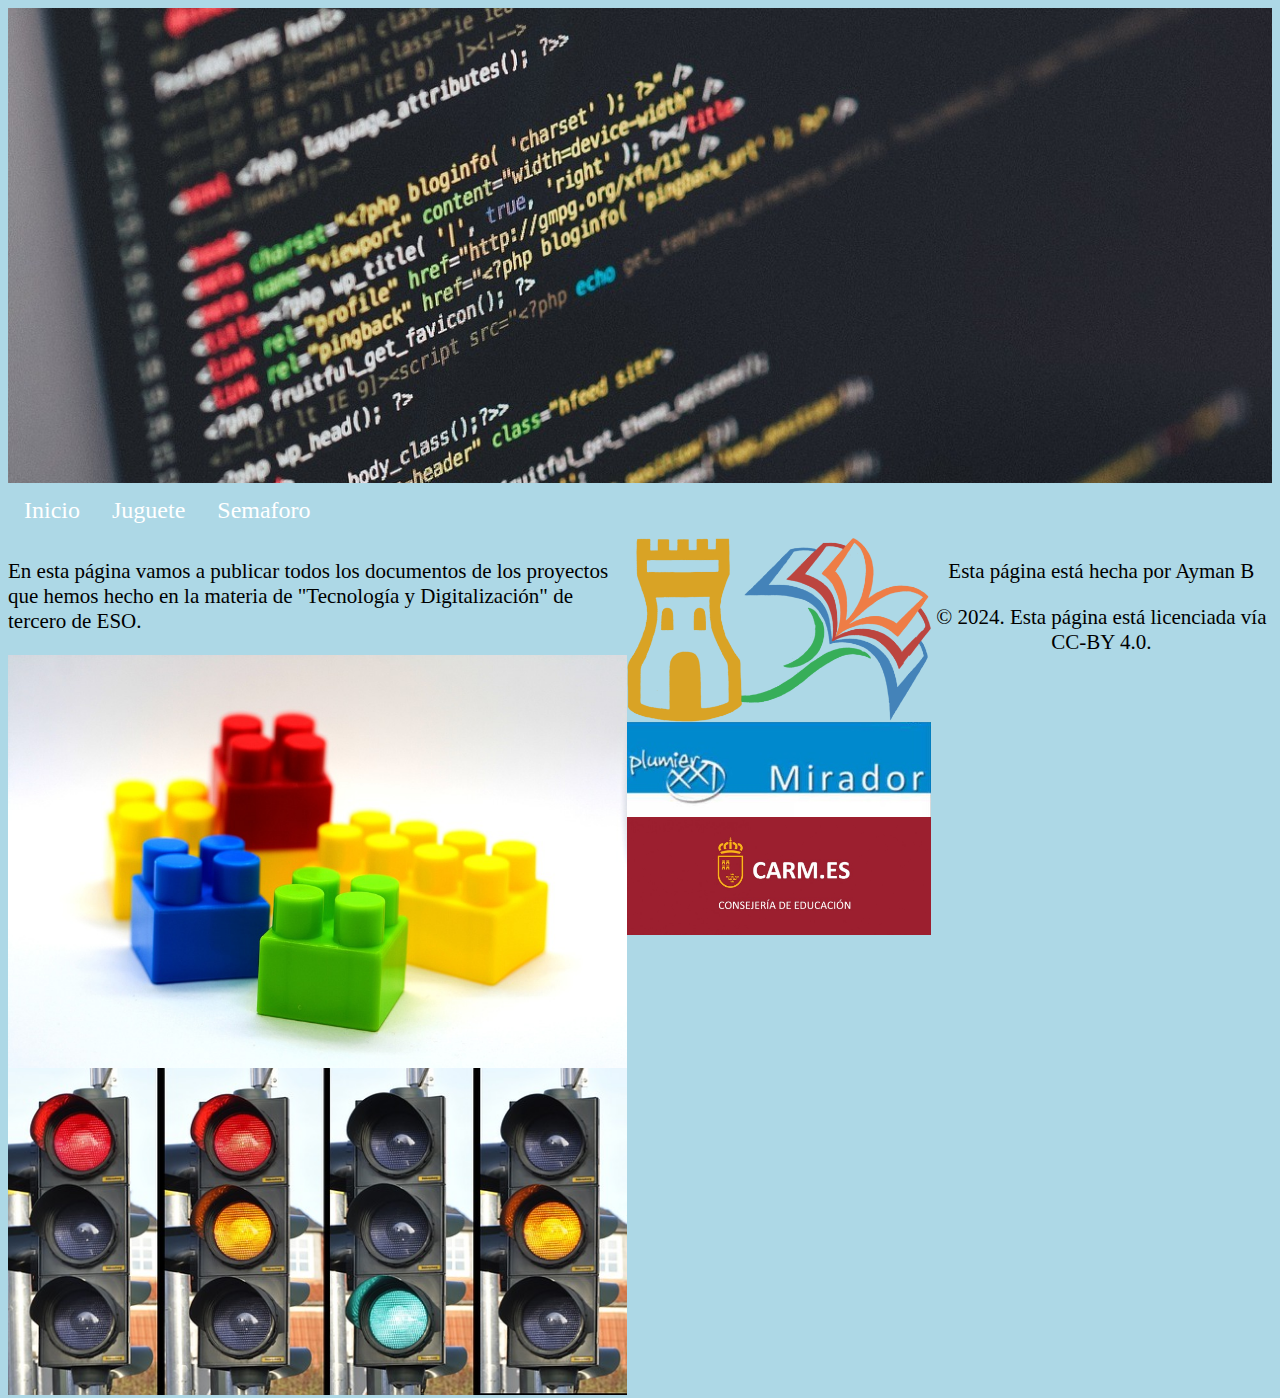
<file: index.html>
<htlm>
    <head>
         <meta charset="UTF-8">
         <link rel="stylesheet" href="estilos.css">
         <title> Pagina de Ayman B</title>
    </head>
   <body>
       <header>
             <img src="imagenes/cabecera.jpg" alt="Cabecera de la página">

       </header>
       <nav>
        <ul>
            <li><a href="index.html">Inicio</a></li>
            <li><a href="juguete.html">Juguete</a></li>
            <li class="dropdown">
               <a href="semaforo.html" class="dropbtn">Semaforo</a>
             <div class="dropdown-content">
               <a href="semaforo_planteamiento.html">Planteamiento</a>
               <a href="semaforo_investigacion.html">Investigación</a>
               <a href="semaforo_ideacion.html">Ideación</a>
               <a href="semaforo_diseno.html">Diseño</a>          
               <a href="semaforo_planificacion.html">Planificación</a>
               <a href="semaforo_construccion.html">Construcción</a> 
             </div>
            </li>
        </ul>
           </nav>

       <article>
       
             <section>
                   <div>
                       <p>En esta página vamos a publicar todos los documentos de los proyectos que hemos hecho en la materia de "Tecnología y Digitalización" de tercero de ESO.
                       </p>
                       <a href="juguete.html"><img src="imagenes/juguete.jpg" alt="Proyecto juguete"></a>
                       <a href="semaforo.html"><img src="imagenes/semaforo.jpg" alt="Proyecto semáforo"></a>
		       
                   </div>            
             </section>

       </article>
       <aside>
		<div>
		      <a href="https://ieslaflorida.murciaeduca.es/"> <img src="imagenes/ieslaflorida.png" alt="IES La Florida"></a>
		      <a href="https://mirador.murciaeduca.es/mirador/"> <img src="imagenes/mirador.jpg" alt="Mirador"></a>
		      <a href="https://www.carm.es/web/pagina?IDCONTENIDO=2015&IDTIPO=100&RASTRO=c$m122,123,1987"> <img src="imagenes/educarm.jpg" 
                             alt="EDUCARM"></a>

		</div>
       </aside>
       <footer>
		<div>
		   <p>Esta página está hecha por Ayman B</p>
		   <p>© 2024. Esta página está licenciada vía CC-BY 4.0.</p>
		</div>

       </footer>

   </body>
</html>
</file>
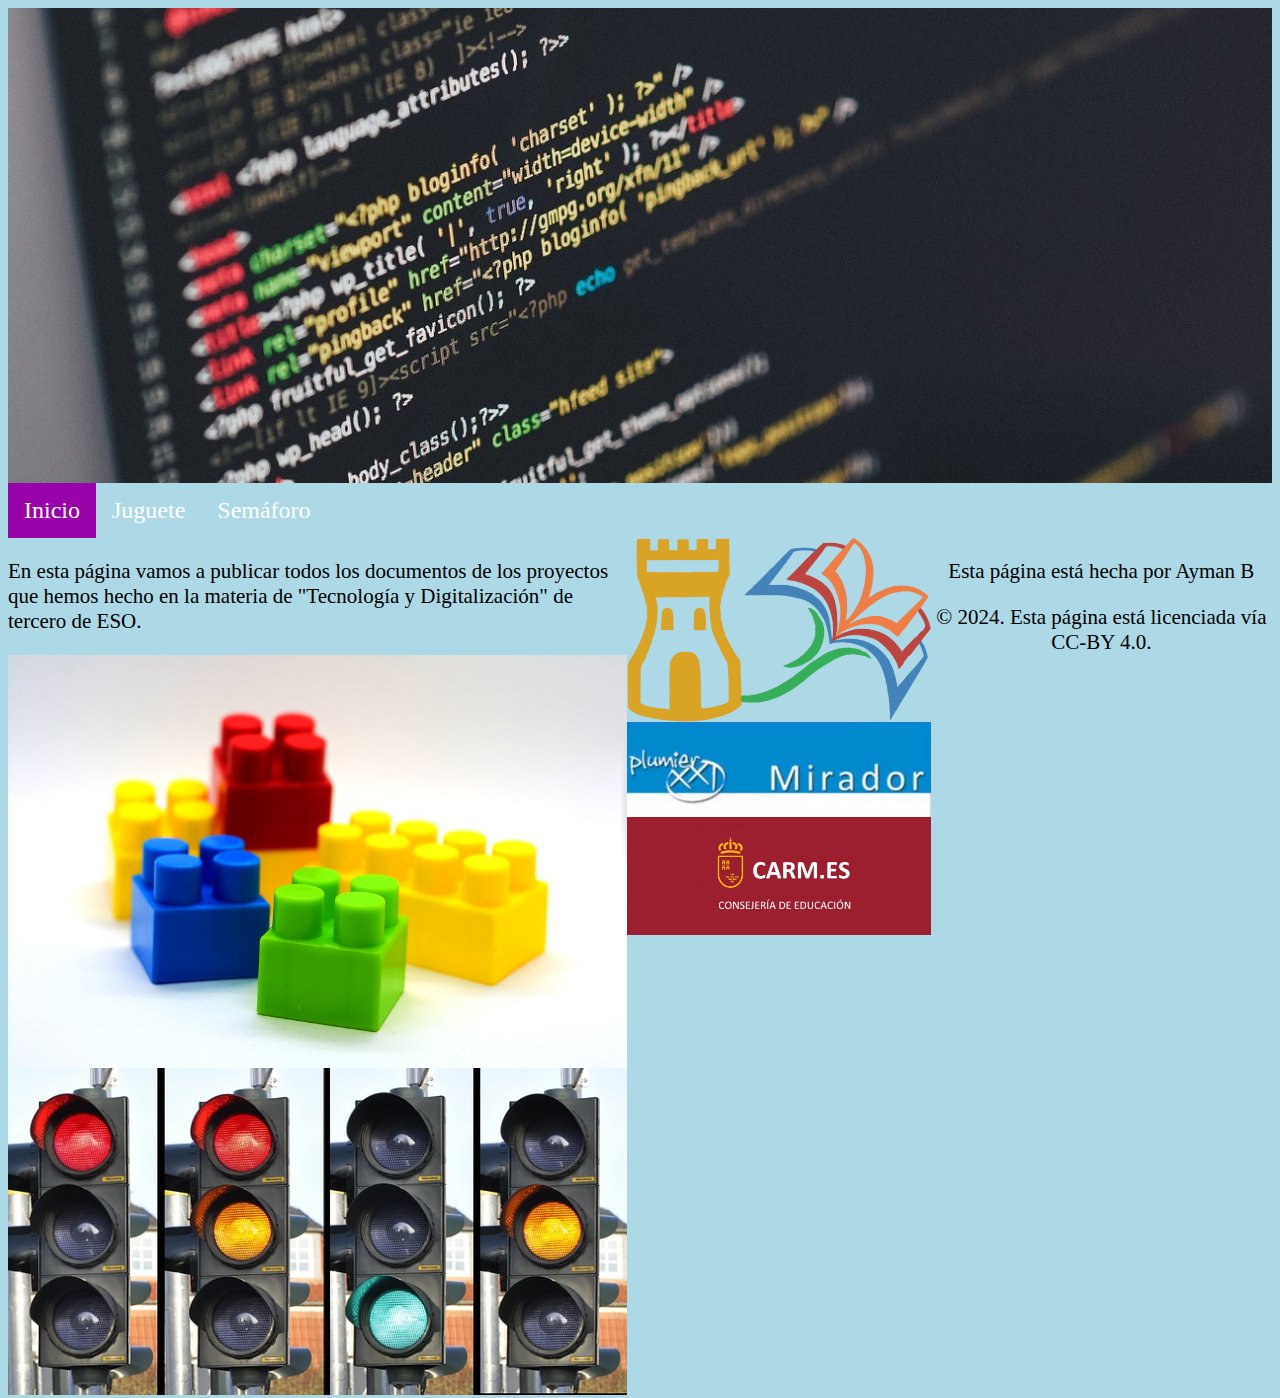
<file: juguete.html>
<htlm>
    <head>
         <meta charset="UTF-8">
         <link rel="stylesheet" href="estilos.css">
         <title> Pagina de Ayman B</title>
    </head>
   <body>
       <header>
             <img src="imagenes/cabecera.jpg" alt="Cabecera de la página">

       </header>
       <nav>
           <ul>
               <li><a class="active" href="index.html">Inicio</a></li>
               <li><a href="juguete.html">Juguete</a></li>
               <li><a href="semaforo.html">Semáforo</a></li>
          </ul>


       </nav>
       <article>
       
             <section>
                   <div>
                       <p>En esta página vamos a publicar todos los documentos de los proyectos que hemos hecho en la materia de "Tecnología y Digitalización" de tercero de ESO.
                       </p>
                       <a href="juguete.html"><img src="imagenes/juguete.jpg" alt="Proyecto juguete"></a>
                       <a href="semaforo.html"><img src="imagenes/semaforo.jpg" alt="Proyecto semáforo"></a>
		       
                   </div>            
             </section>

       </article>
       <aside>
		<div>
		      <a href="https://ieslaflorida.murciaeduca.es/"> <img src="imagenes/ieslaflorida.png" alt="IES La Florida"></a>
		      <a href="https://mirador.murciaeduca.es/mirador/"> <img src="imagenes/mirador.jpg" alt="Mirador"></a>
		      <a href="https://www.carm.es/web/pagina?IDCONTENIDO=2015&IDTIPO=100&RASTRO=c$m122,123,1987"> <img src="imagenes/educarm.jpg" 
                             alt="EDUCARM"></a>

		</div>
       </aside>
       <footer>
		<div>
		   <p>Esta página está hecha por Ayman B</p>
		   <p>© 2024. Esta página está licenciada vía CC-BY 4.0.</p>
		</div>

       </footer>

   </body>
</html>
</file>
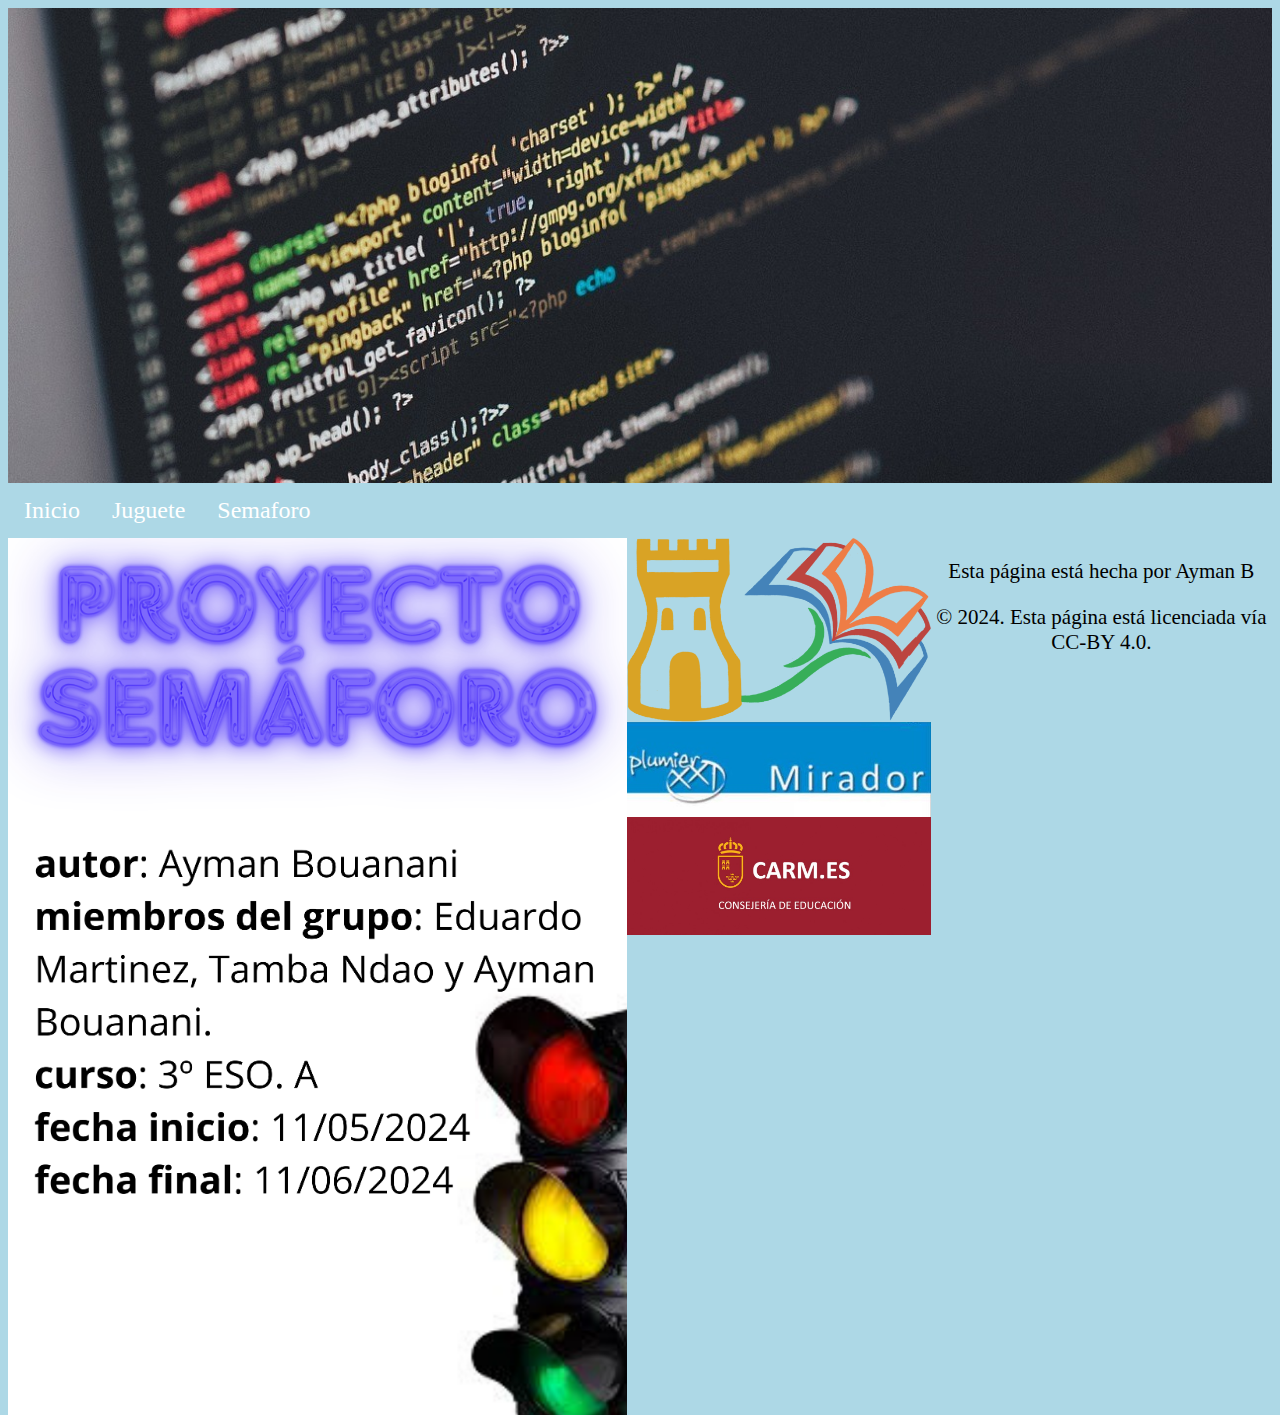
<file: semaforo.html>
<htlm>
    <head>
         <meta charset="UTF-8">
         <link rel="stylesheet" href="estilos.css">
         <title> Pagina de Ayman B</title>
    </head>
   <body>
       <header>
             <img src="imagenes/cabecera.jpg" alt="Cabecera de la página">

       </header>
      <nav>
        <ul>
            <li><a href="index.html">Inicio</a></li>
            <li><a href="juguete.html">Juguete</a></li>
            <li class="dropdown">
               <a href="semaforo.html" class="dropbtn">Semaforo</a>
             <div class="dropdown-content">
               <a href="semaforo_planteamiento.html">Planteamiento</a>
               <a href="semaforo_investigacion.html">Investigación</a>
               <a href="semaforo_ideacion.html">Ideación</a>
               <a href="semaforo_diseno.html">Diseño</a>          
               <a href="semaforo_planificacion.html">Planificación</a>
               <a href="semaforo_construccion.html">Construcción</a> 
             </div>
            </li>
        </ul>
           </nav>

       <article>
       
             <section>
                   <div>
                       <img src="imagenes/imagenportada.png" alt="portada"> 
		       
                   </div>            
             </section>

       </article>
       <aside>
		<div>
		      <a href="https://ieslaflorida.murciaeduca.es/"> <img src="imagenes/ieslaflorida.png" alt="IES La Florida"></a>
		      <a href="https://mirador.murciaeduca.es/mirador/"> <img src="imagenes/mirador.jpg" alt="Mirador"></a>
		      <a href="https://www.carm.es/web/pagina?IDCONTENIDO=2015&IDTIPO=100&RASTRO=c$m122,123,1987"> <img src="imagenes/educarm.jpg" 
                             alt="EDUCARM"></a>

		</div>
       </aside>
       <footer>
		<div>
		   <p>Esta página está hecha por Ayman B</p>
		   <p>© 2024. Esta página está licenciada vía CC-BY 4.0.</p>
		</div>

       </footer>

   </body>
</html>
</file>
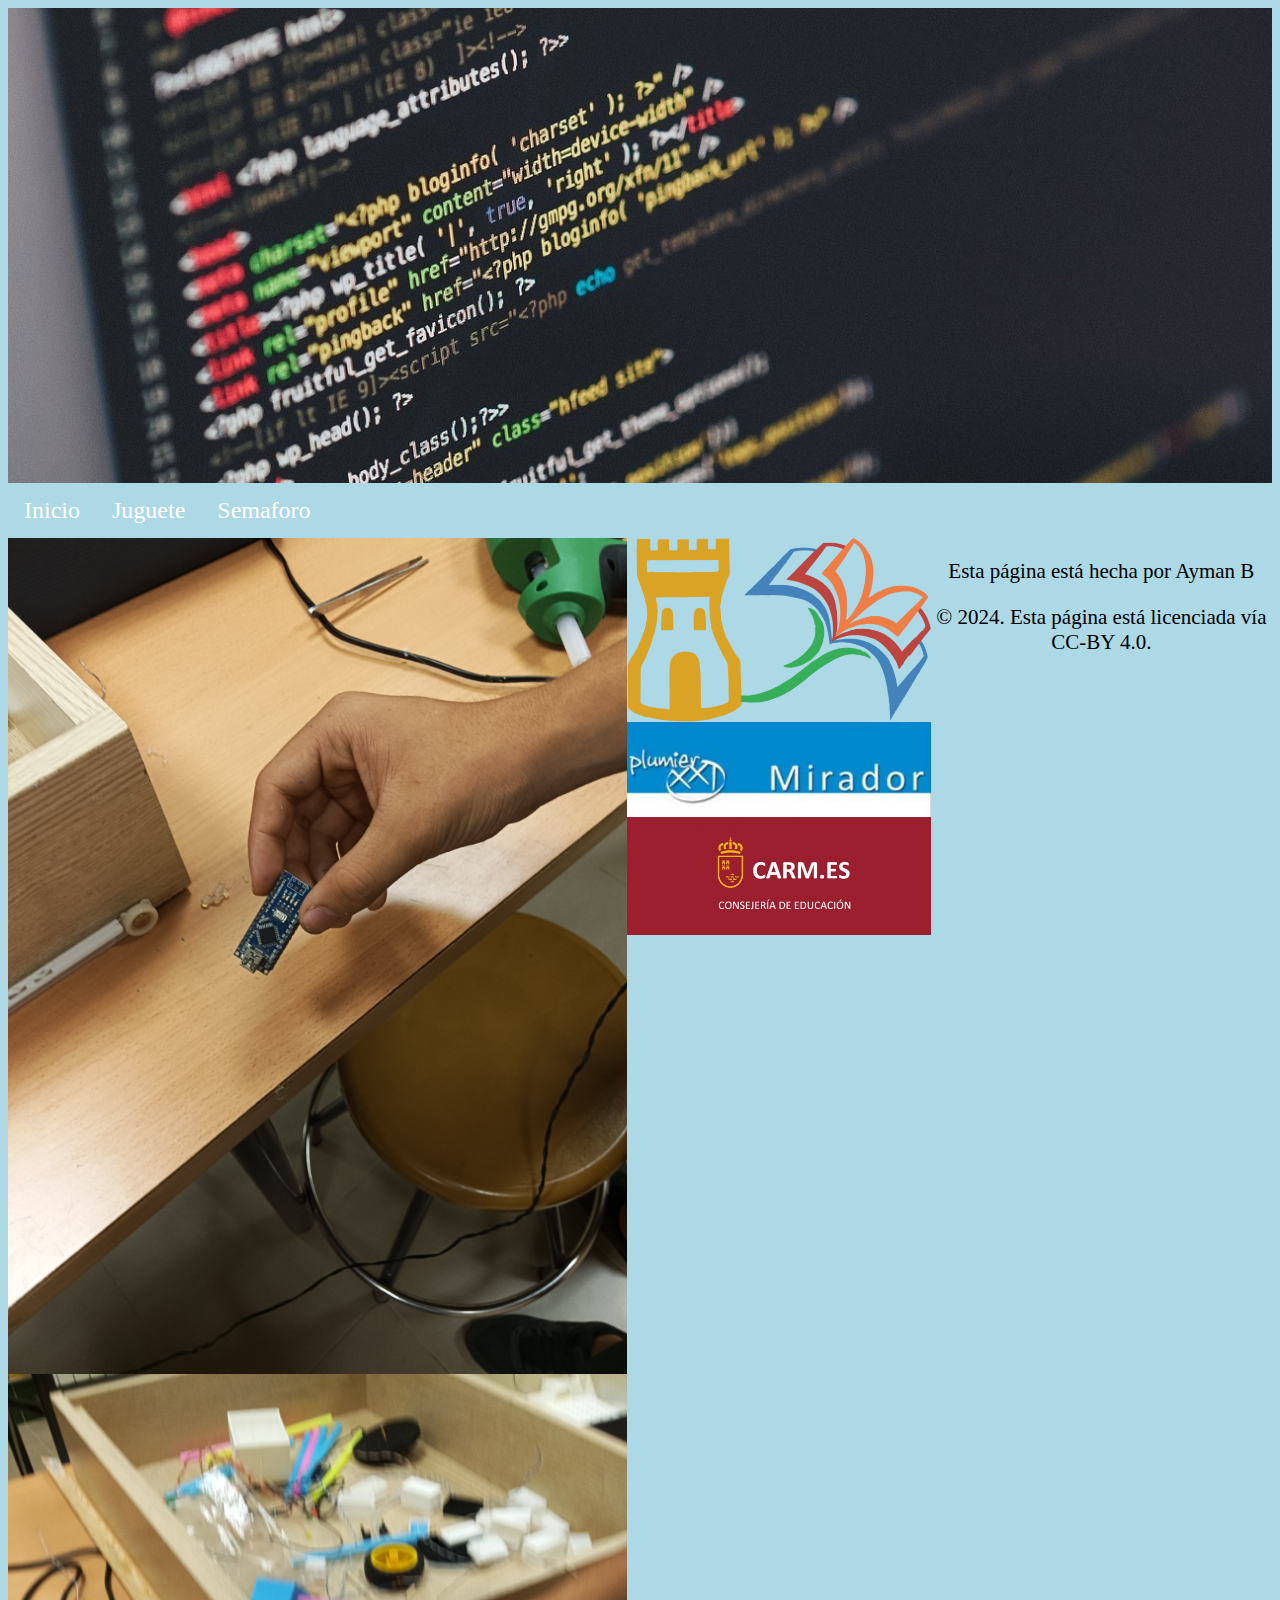
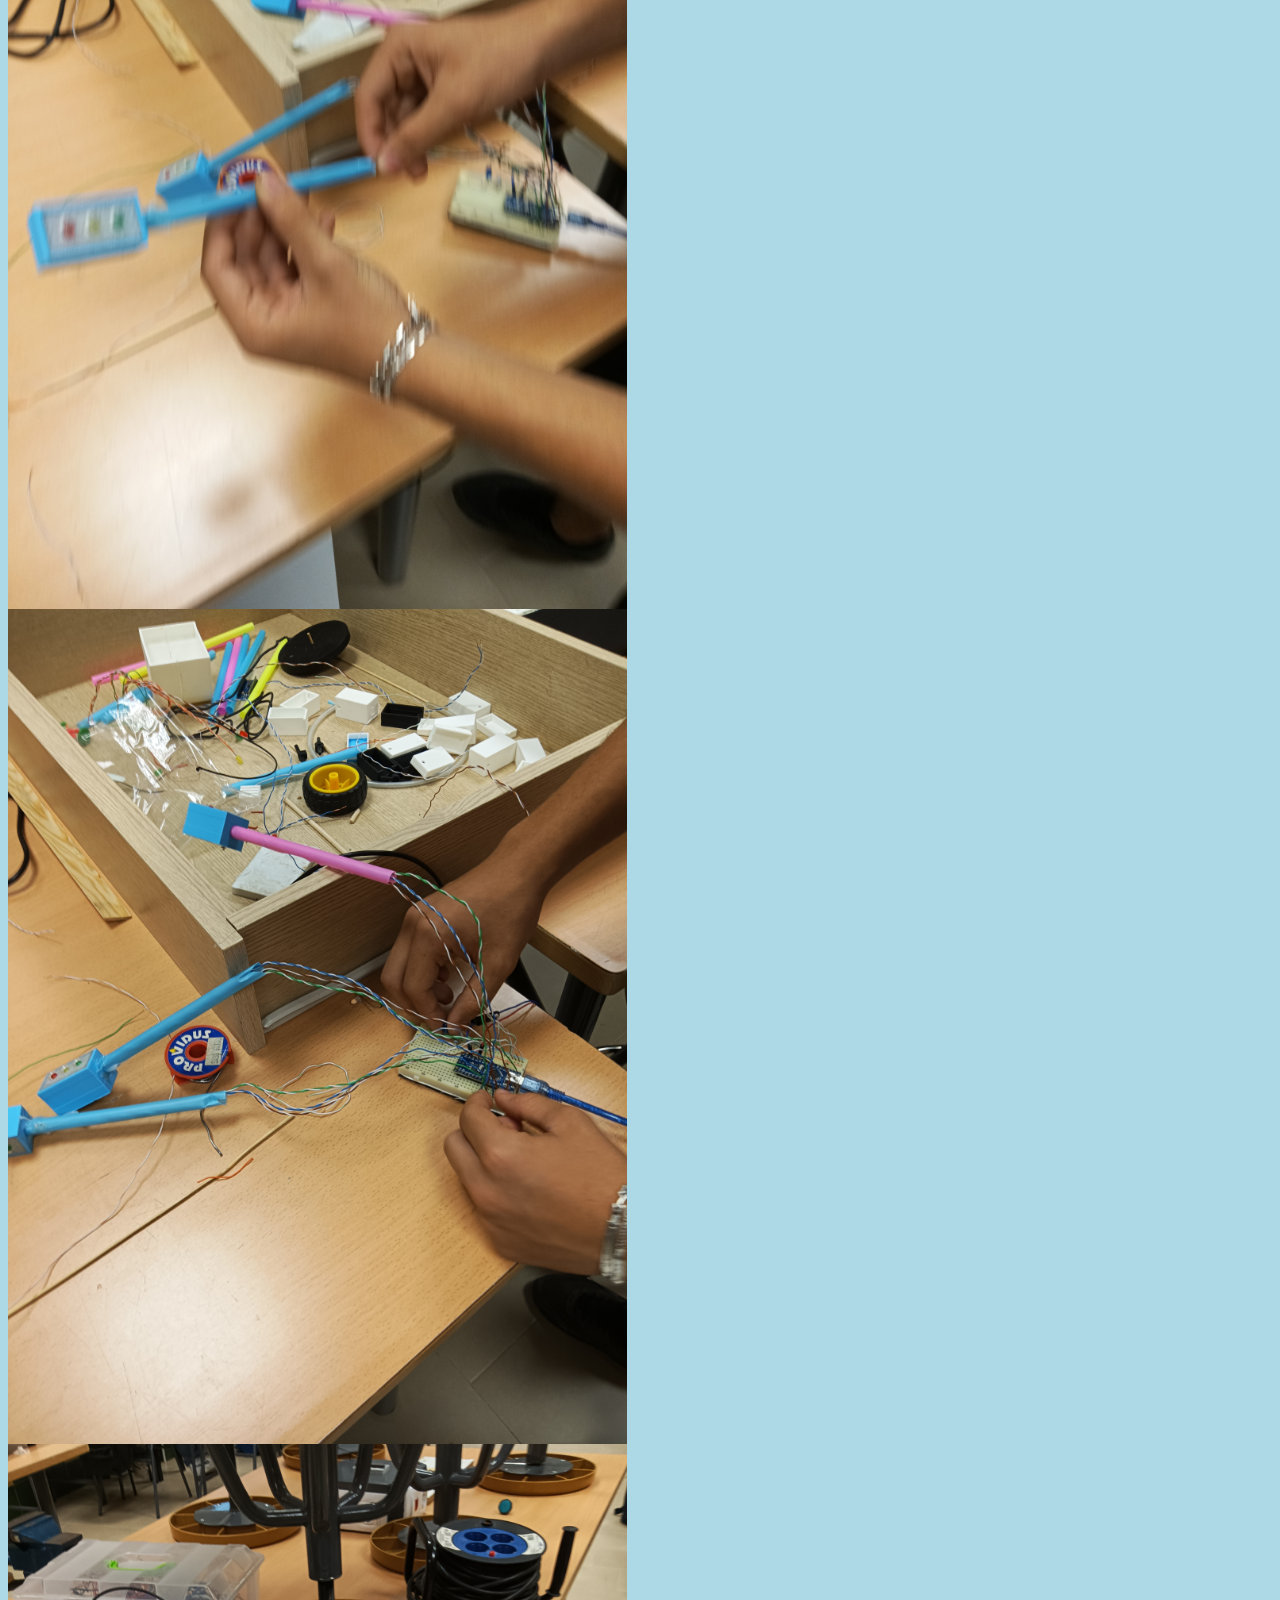
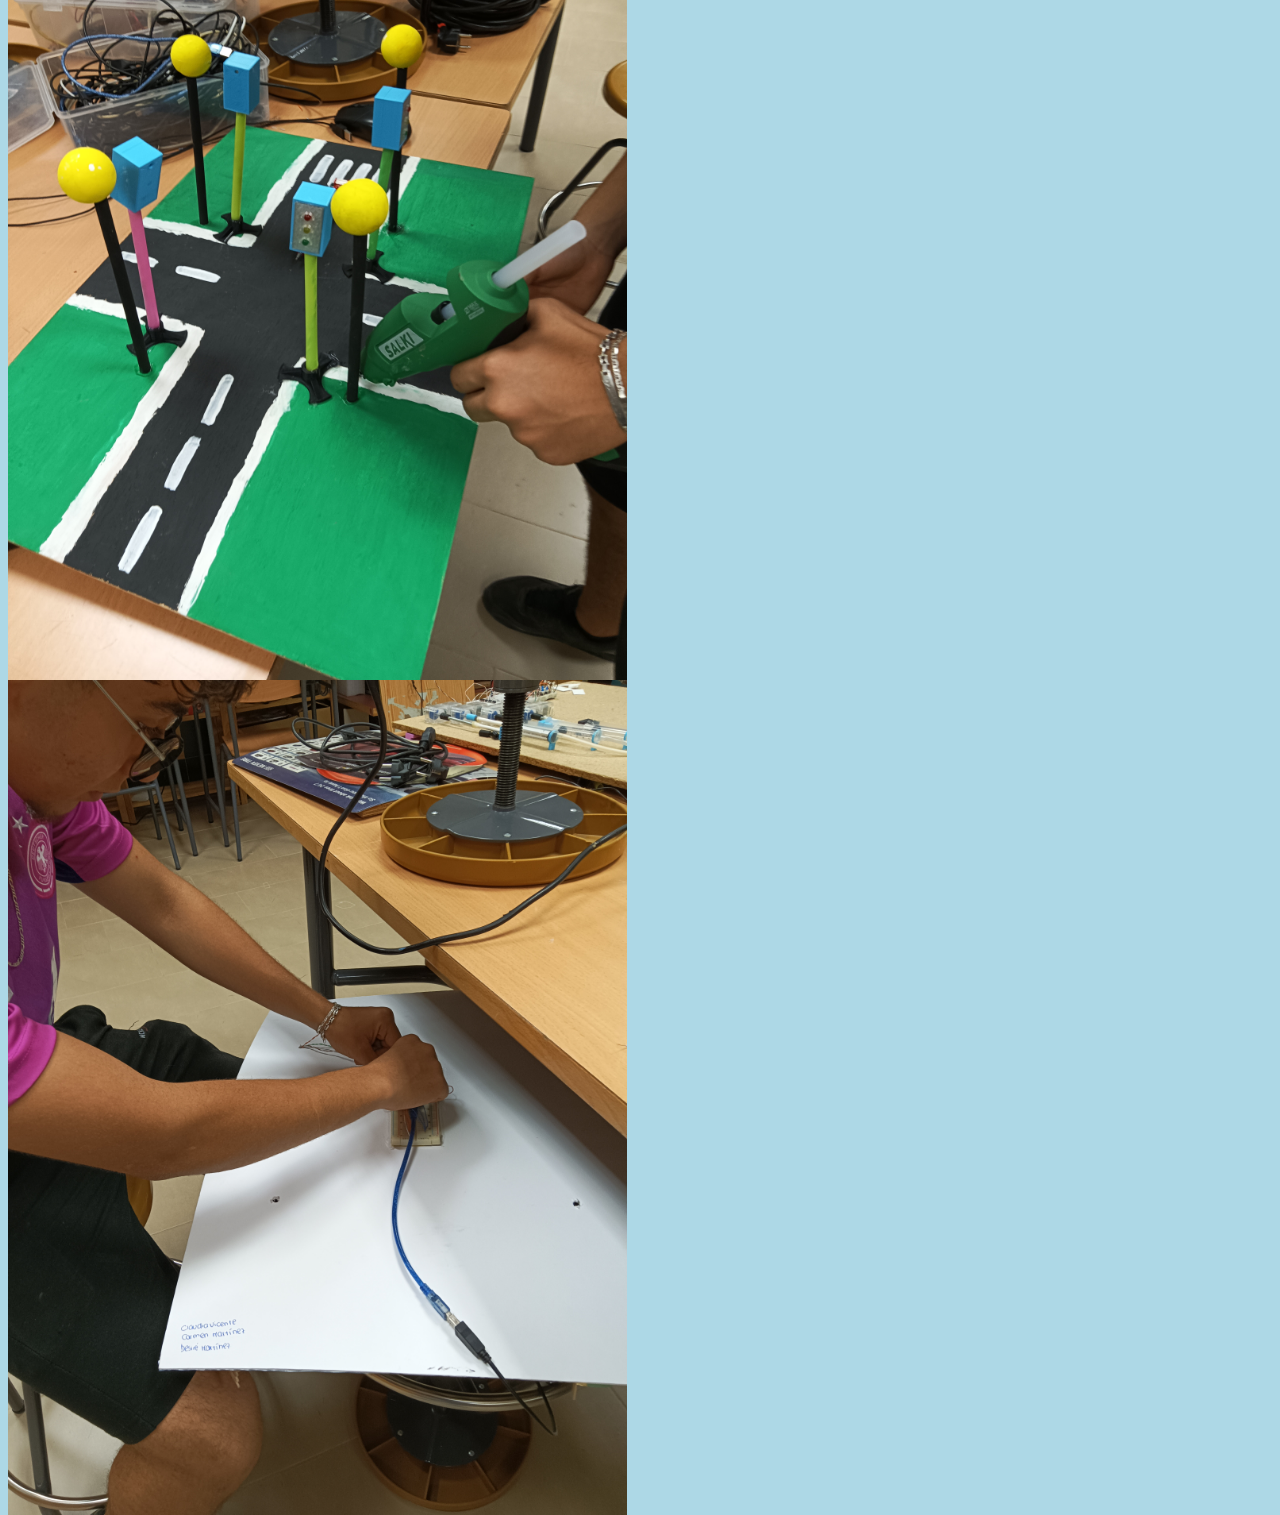
<file: semaforo_construccion.html>
<htlm>
    <head>
         <meta charset="UTF-8">
         <link rel="stylesheet" href="estilos.css">
         <title> Pagina de Ayman B</title>
    </head>
   <body>
       <header>
             <img src="imagenes/cabecera.jpg" alt="Cabecera de la página">

       </header>
      <nav>
        <ul>
            <li><a href="index.html">Inicio</a></li>
            <li><a href="juguete.html">Juguete</a></li>
            <li class="dropdown">
               <a href="semaforo.html" class="dropbtn">Semaforo</a>
             <div class="dropdown-content">
               <a href="semaforo_planteamiento.html">Planteamiento</a>
               <a href="semaforo_investigacion.html">Investigación</a>
               <a href="semaforo_ideacion.html">Ideación</a>
               <a href="semaforo_diseno.html">Diseño</a>          
               <a href="semaforo_planificacion.html">Planificación</a>
               <a href="semaforo_construccion.html">Construcción</a> 
             </div>
            </li>
        </ul>
           </nav>

       <article>
       
             <section>
                   <div>
                       <img src="imagenes/img1.jpg" alt="1">
            	       <img src="imagenes/img2.jpg" alt="2">
            	       <img src="imagenes/img3.jpg" alt="3">
            	       <img src="imagenes/img4.jpg" alt="4">
            	       <img src="imagenes/img5.jpg" alt="5">

		       
                   </div>            
             </section>

       </article>
       <aside>
		<div>
		      <a href="https://ieslaflorida.murciaeduca.es/"> <img src="imagenes/ieslaflorida.png" alt="IES La Florida"></a>
		      <a href="https://mirador.murciaeduca.es/mirador/"> <img src="imagenes/mirador.jpg" alt="Mirador"></a>
		      <a href="https://www.carm.es/web/pagina?IDCONTENIDO=2015&IDTIPO=100&RASTRO=c$m122,123,1987"> <img src="imagenes/educarm.jpg" 
                             alt="EDUCARM"></a>

		</div>
       </aside>
       <footer>
		<div>
		   <p>Esta página está hecha por Ayman B</p>
		   <p>© 2024. Esta página está licenciada vía CC-BY 4.0.</p>
		</div>

       </footer>

   </body>
</html>
</file>
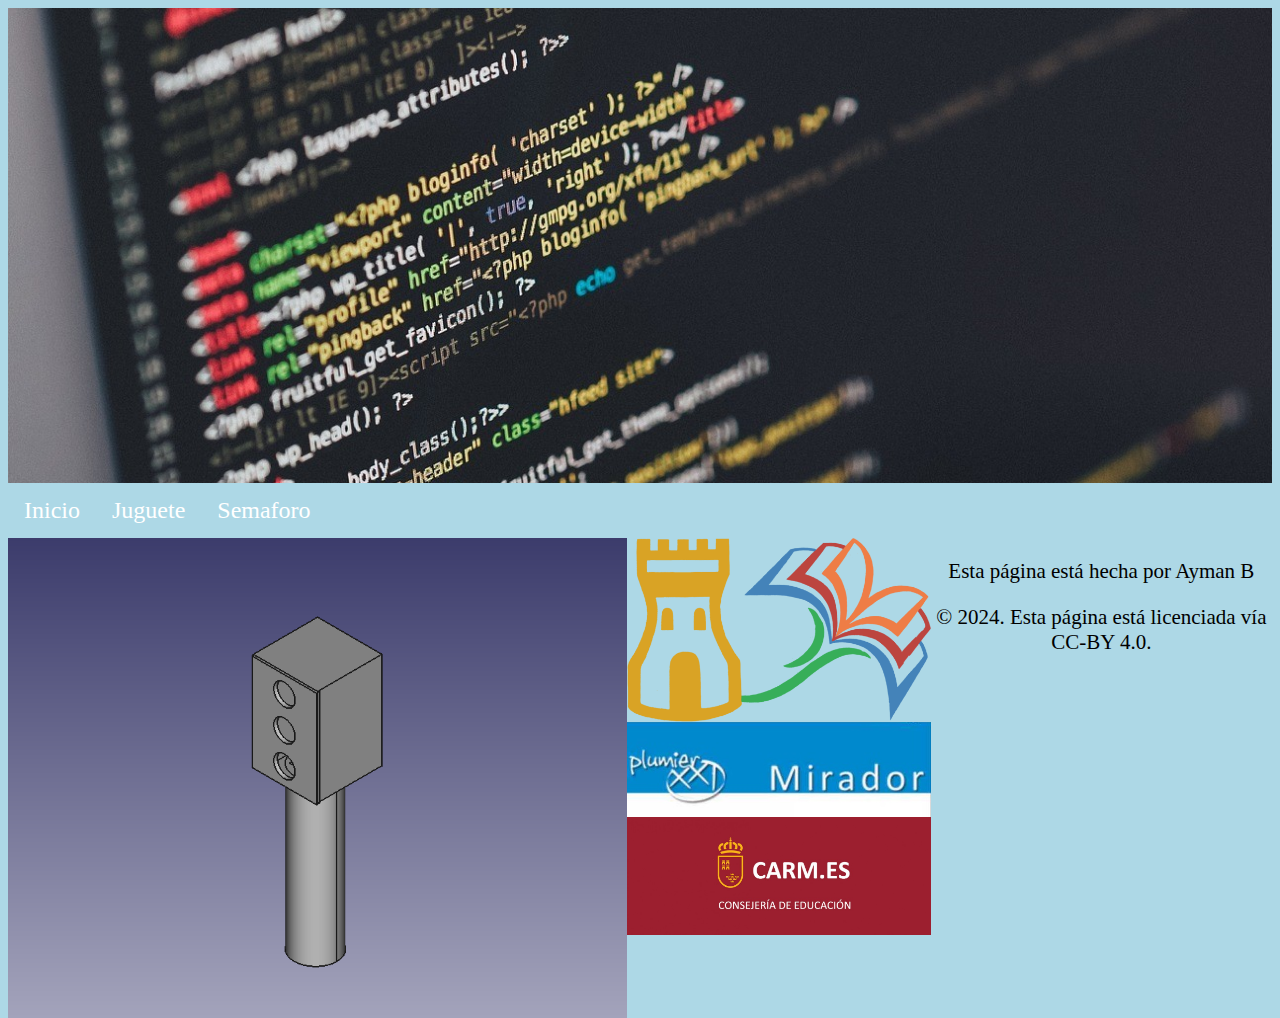
<file: semaforo_diseno.html>
<htlm>
    <head>
         <meta charset="UTF-8">
         <link rel="stylesheet" href="estilos.css">
         <title> Pagina de Ayman B</title>
    </head>
   <body>
       <header>
             <img src="imagenes/cabecera.jpg" alt="Cabecera de la página">

       </header>
      <nav>
        <ul>
            <li><a href="index.html">Inicio</a></li>
            <li><a href="juguete.html">Juguete</a></li>
            <li class="dropdown">
               <a href="semaforo.html" class="dropbtn">Semaforo</a>
             <div class="dropdown-content">
               <a href="semaforo_planteamiento.html">Planteamiento</a>
               <a href="semaforo_investigacion.html">Investigación</a>
               <a href="semaforo_ideacion.html">Ideación</a>
               <a href="semaforo_diseno.html">Diseño</a>          
               <a href="semaforo_planificacion.html">Planificación</a>
               <a href="semaforo_construccion.html">Construcción</a> 
             </div>
            </li>
        </ul>
           </nav>

       <article>
       
             <section>
                   <div>
                       <img src="imagenes/diseño3d.png" alt="Diseño"> 
		       
                   </div>            
             </section>

       </article>
       <aside>
		<div>
		      <a href="https://ieslaflorida.murciaeduca.es/"> <img src="imagenes/ieslaflorida.png" alt="IES La Florida"></a>
		      <a href="https://mirador.murciaeduca.es/mirador/"> <img src="imagenes/mirador.jpg" alt="Mirador"></a>
		      <a href="https://www.carm.es/web/pagina?IDCONTENIDO=2015&IDTIPO=100&RASTRO=c$m122,123,1987"> <img src="imagenes/educarm.jpg" 
                             alt="EDUCARM"></a>

		</div>
       </aside>
       <footer>
		<div>
		   <p>Esta página está hecha por Ayman B</p>
		   <p>© 2024. Esta página está licenciada vía CC-BY 4.0.</p>
		</div>

       </footer>

   </body>
</html>
</file>
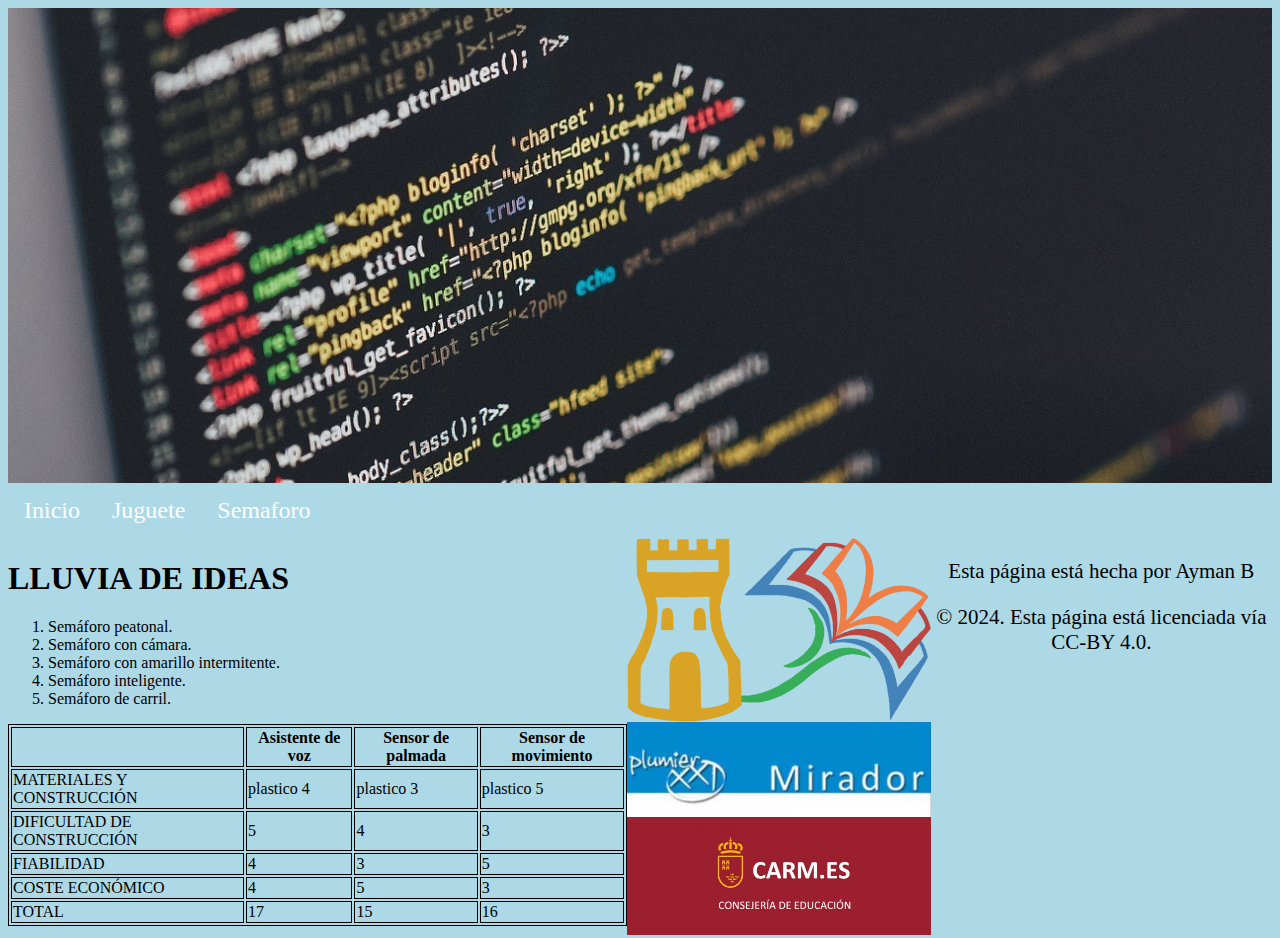
<file: semaforo_ideacion.html>
<htlm>
    <head>
         <meta charset="UTF-8">
         <link rel="stylesheet" href="estilos.css">
         <title> Pagina de Ayman B</title>
    </head>
   <body>
       <header>
             <img src="imagenes/cabecera.jpg" alt="Cabecera de la página">

       </header>
       <nav>
        <ul>
            <li><a href="index.html">Inicio</a></li>
            <li><a href="juguete.html">Juguete</a></li>
            <li class="dropdown">
               <a href="semaforo.html" class="dropbtn">Semaforo</a>
             <div class="dropdown-content">
               <a href="semaforo_planteamiento.html">Planteamiento</a>
               <a href="semaforo_investigacion.html">Investigación</a>
               <a href="semaforo_ideacion.html">Ideación</a>
               <a href="semaforo_diseno.html">Diseño</a>          
               <a href="semaforo_planificacion.html">Planificación</a>
               <a href="semaforo_construccion.html">Construcción</a> 
             </div>
            </li>
        </ul>
           </nav>

       <article>
             <section>
                   <div>
                       <h1>LLUVIA DE IDEAS</h1>
			 <ol>
			  <li>Semáforo peatonal.</li>
			  <li>Semáforo con cámara.</li>
			  <li>Semáforo con amarillo intermitente.</li> 
			  <li>Semáforo inteligente.</li>
			  <li>Semáforo de carril.</li>
			 </ol>
			
 			<table>
 				<tr>
				  <th></th>
  				  <th>Asistente de voz</th>
 			          <th>Sensor de palmada</th>
   				  <th>Sensor de movimiento</th>
 			        </tr>
 			        <tr>
   				  <td>MATERIALES Y CONSTRUCCIÓN</td>
    				  <td>plastico 4</td>
   				  <td>plastico 3</td>
				  <td>plastico 5</h>
 				</tr>
 				<tr>
  				  <td>DIFICULTAD DE CONSTRUCCIÓN</td>
   				  <td>5</td>
   				  <td>4</td>
				  <td>3</td>
   	 			</tr>
				<tr>
  				  <td>FIABILIDAD</td>
   				  <td>4</td>
   				  <td>3</td>
				  <td>5</td>
   	 			</tr>
				<tr>
  				  <td>COSTE ECONÓMICO</td>
   				  <td>4</td>
   				  <td>5</td>
				  <td>3</td>
   	 			</tr>
                                <tr>
  				  <td>TOTAL</td>
   				  <td>17</td>
   				  <td>15</td>
				  <td>16</td>
   	 			</tr>


			  </table>
			           
		       
                   </div>            
             </section>

       </article>
       <aside>
		<div>
		      <a href="https://ieslaflorida.murciaeduca.es/"> <img src="imagenes/ieslaflorida.png" alt="IES La Florida"></a>
		      <a href="https://mirador.murciaeduca.es/mirador/"> <img src="imagenes/mirador.jpg" alt="Mirador"></a>
		      <a href="https://www.carm.es/web/pagina?IDCONTENIDO=2015&IDTIPO=100&RASTRO=c$m122,123,1987"> <img src="imagenes/educarm.jpg" 
                             alt="EDUCARM"></a>

		</div>
       </aside>
       <footer>
		<div>
		   <p>Esta página está hecha por Ayman B</p>
		   <p>© 2024. Esta página está licenciada vía CC-BY 4.0.</p>
		</div>

       </footer>

   </body>
</html>
</file>
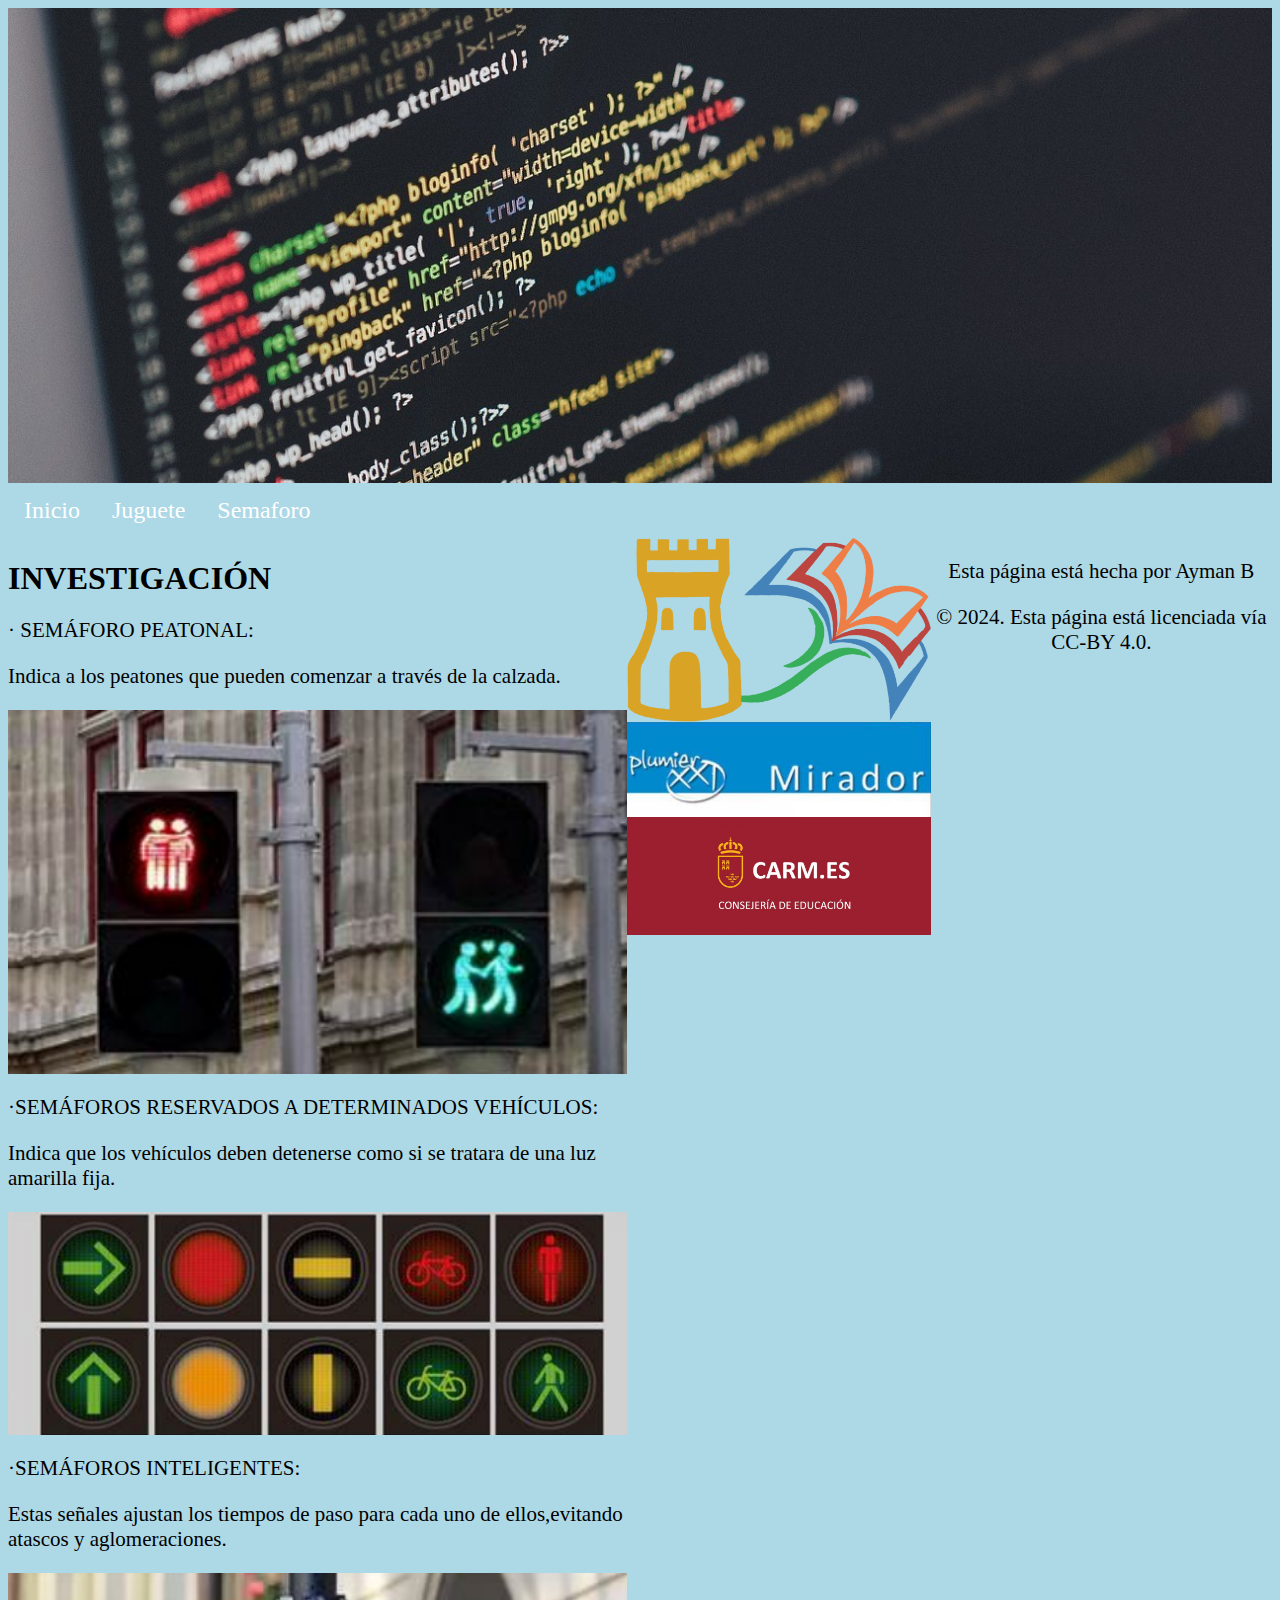
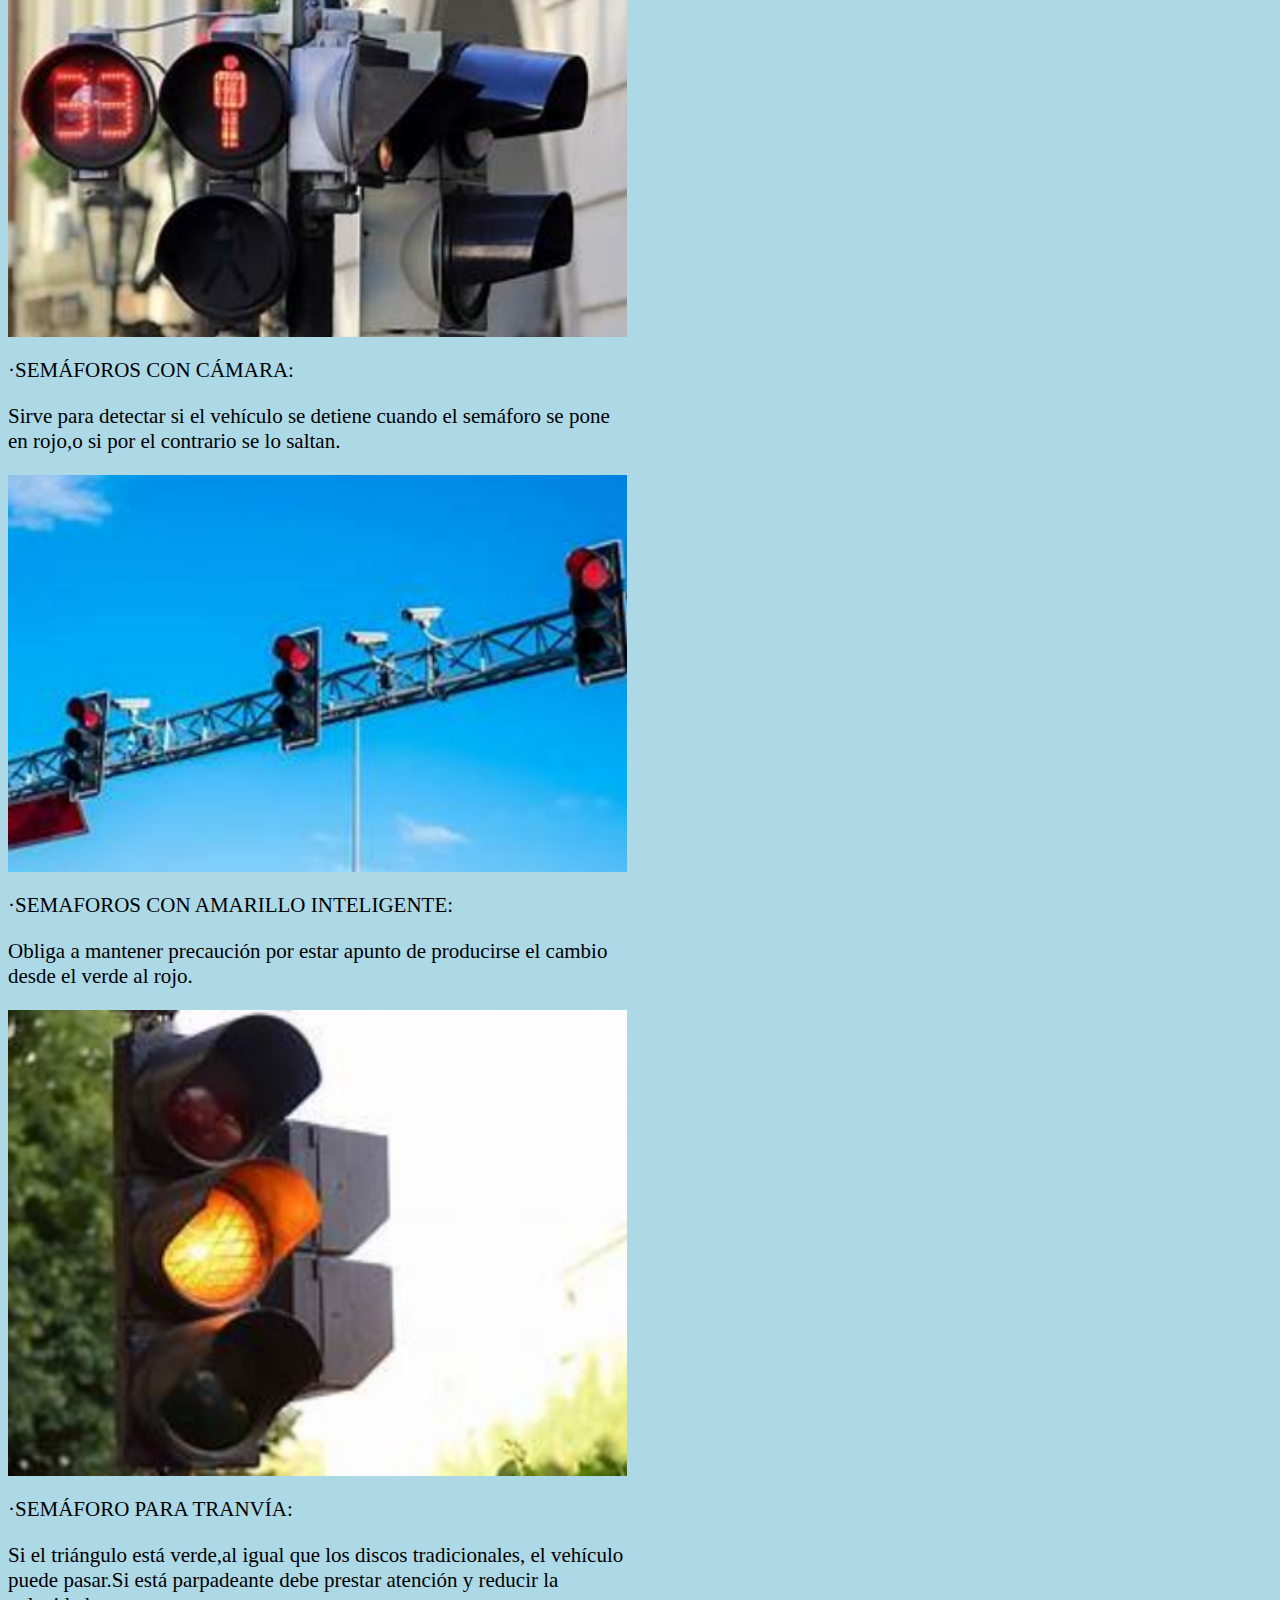
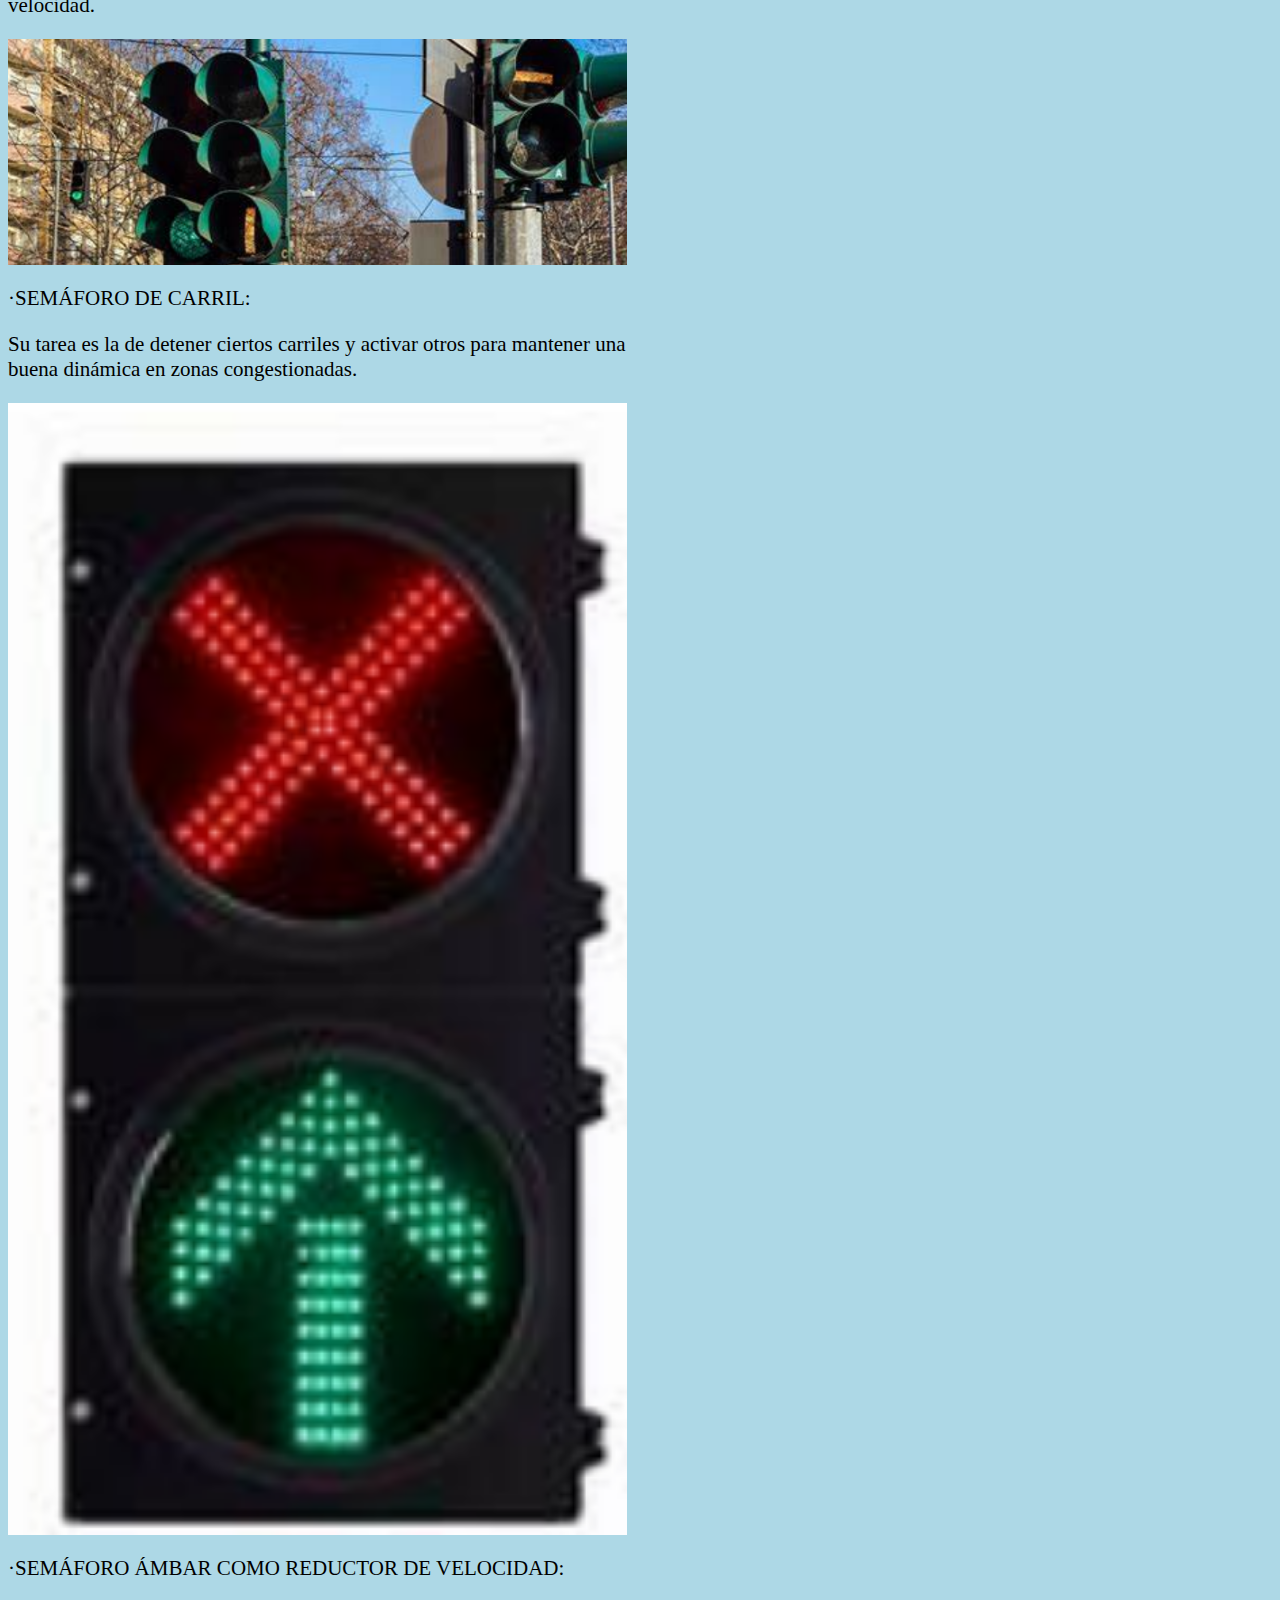
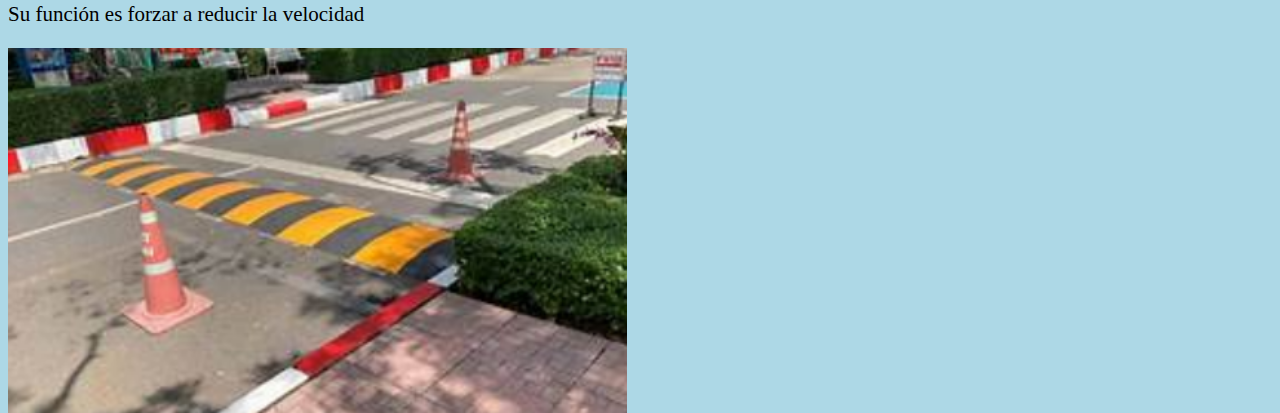
<file: semaforo_investigacion.html>
<htlm>
    <head>
         <meta charset="UTF-8">
         <link rel="stylesheet" href="estilos.css">
         <title> Pagina de Ayman B</title>
    </head>
   <body>
       <header>
                <img src="imagenes/cabecera.jpg" alt="Cabecera de la página">
       </header>
       <nav>
        <ul>
            <li><a href="index.html">Inicio</a></li>
            <li><a href="juguete.html">Juguete</a></li>
            <li class="dropdown">
               <a href="semaforo.html" class="dropbtn">Semaforo</a>
             <div class="dropdown-content">
               <a href="semaforo_planteamiento.html">Planteamiento</a>
               <a href="semaforo_investigacion.html">Investigación</a>
               <a href="semaforo_ideacion.html">Ideación</a>
               <a href="semaforo_diseno.html">Diseño</a>          
               <a href="semaforo_planificacion.html">Planificación</a>
               <a href="semaforo_construccion.html">Construcción</a> 
             </div>
            </li>
        </ul>
           </nav>

       <article>
       
             <section>                 
		  <div>
                      	<h1>INVESTIGACIÓN</h1>
			 <p>· SEMÁFORO PEATONAL:</p>
			  <p>Indica a los peatones que pueden comenzar a través de la calzada.</p>
				<img src="imagenes/semaforo peatonal.png" alt="Semaforo peatonal">

			 <p>·SEMÁFOROS RESERVADOS A DETERMINADOS VEHÍCULOS:</p>
			  <p>Indica que los vehículos deben detenerse como si se tratara de una luz amarilla fija.</p>
				<img src="imagenes/semaforo determinados vehiculos.png" alt="Semaforo determinados vehiculos">

			 <p>·SEMÁFOROS INTELIGENTES:</p>
			  <p>Estas señales ajustan los tiempos de paso para cada uno de ellos,evitando atascos y aglomeraciones.</p>
				<img src="imagenes/semaforo inteligente.png" alt="Semaforo inteligente">

			 <p>·SEMÁFOROS CON CÁMARA:</p>
		 	  <p>Sirve para detectar si el vehículo se detiene cuando el semáforo se pone en rojo,o si por el contrario se lo saltan.</p>
				<img src="imagenes/semaforo camara.png" alt="Semaforo con camara">

			 <p>·SEMAFOROS CON AMARILLO INTELIGENTE:</p>
			  <p>Obliga a mantener precaución por estar apunto de producirse el cambio desde el verde al rojo.</p>
				<img src="imagenes/semaforo amarillo inteligente.png" alt="Semaforo amarillo inteligente">

			 <p>·SEMÁFORO PARA TRANVÍA:</p>
			  <p>Si el triángulo está verde,al igual que los discos tradicionales, el vehículo puede pasar.Si está parpadeante debe prestar 			     atención y reducir la velocidad.</p>
				<img src="imagenes/semaforo tranvia.png" alt="Semaforo tranvia">

			 <p>·SEMÁFORO DE CARRIL:</p>
		       	  <p>Su tarea es la de detener ciertos carriles y activar otros para mantener una buena dinámica en zonas congestionadas.</p>
				<img src="imagenes/semaforo carril.png" alt="Semaforo carril">

			 <p>·SEMÁFORO ÁMBAR COMO REDUCTOR DE VELOCIDAD:</p>
		          <p>Su función es forzar a reducir la velocidad</p>
				<img src="imagenes/semaforo ambar.png" alt="Semaforo ambar">

	
		       
                   </div>            
             </section>

       </article>
       <aside>
		<div>
		      <a href="https://ieslaflorida.murciaeduca.es/"> <img src="imagenes/ieslaflorida.png" alt="IES La Florida"></a>
		      <a href="https://mirador.murciaeduca.es/mirador/"> <img src="imagenes/mirador.jpg" alt="Mirador"></a>
		      <a href="https://www.carm.es/web/pagina?IDCONTENIDO=2015&IDTIPO=100&RASTRO=c$m122,123,1987"> <img src="imagenes/educarm.jpg" 
                             alt="EDUCARM"></a>

		</div>
       </aside>
       <footer>
		<div>
		   <p>Esta página está hecha por Ayman B</p>
		   <p>© 2024. Esta página está licenciada vía CC-BY 4.0.</p>
		</div>

       </footer>

   </body>
</html>
</file>
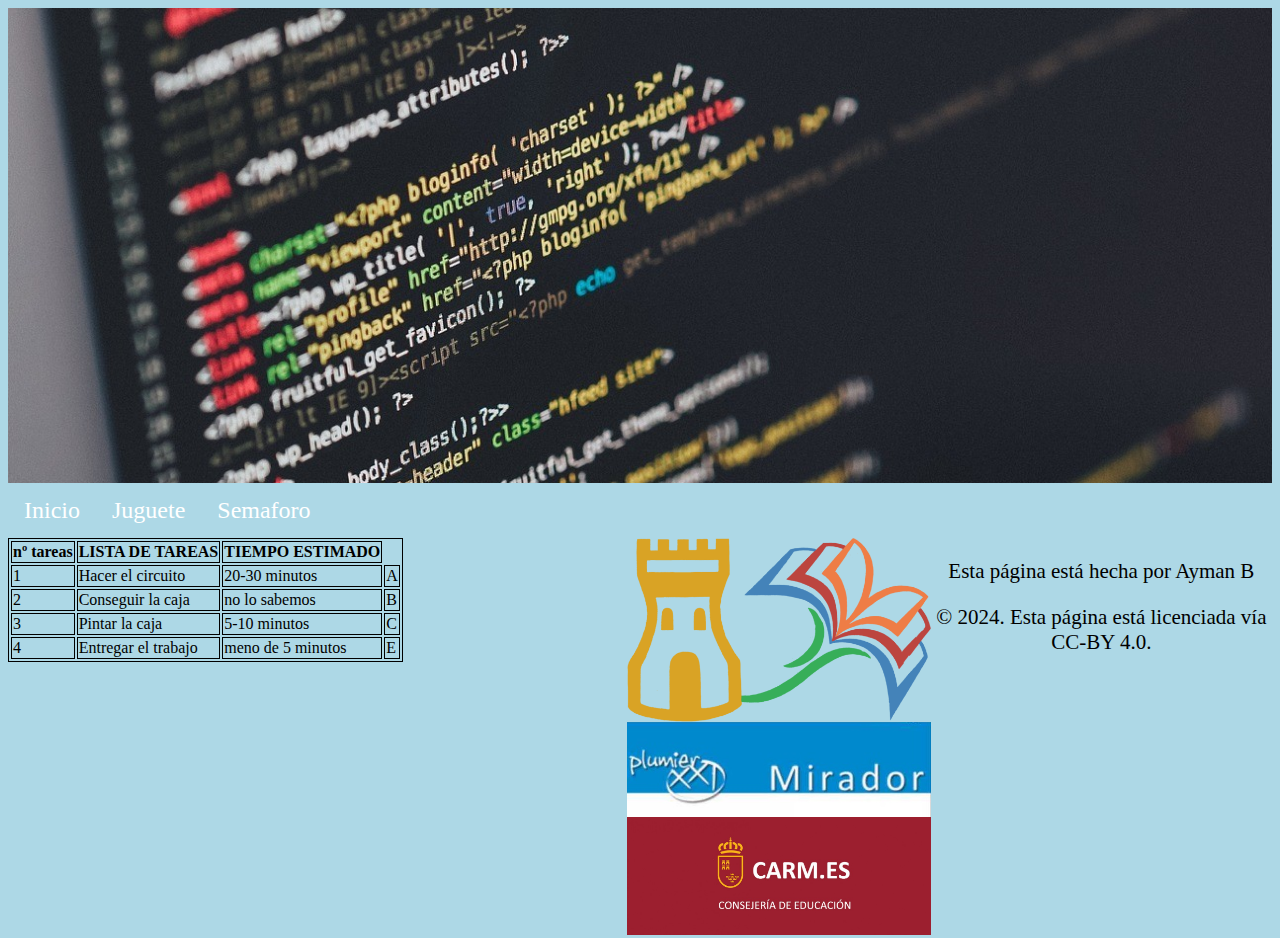
<file: semaforo_planificacion.html>
<htlm>
    <head>
         <meta charset="UTF-8">
         <link rel="stylesheet" href="estilos.css">
         <title> Pagina de Ayman B</title>
    </head>
   <body>
       <header>
             <img src="imagenes/cabecera.jpg" alt="Cabecera de la página">

       </header>
       <nav>
        <ul>
            <li><a href="index.html">Inicio</a></li>
            <li><a href="juguete.html">Juguete</a></li>
            <li class="dropdown">
               <a href="semaforo.html" class="dropbtn">Semaforo</a>
             <div class="dropdown-content">
               <a href="semaforo_planteamiento.html">Planteamiento</a>
               <a href="semaforo_investigacion.html">Investigación</a>
               <a href="semaforo_ideacion.html">Ideación</a>
               <a href="semaforo_diseno.html">Diseño</a>          
               <a href="semaforo_planificacion.html">Planificación</a>
               <a href="semaforo_construccion.html">Construcción</a> 
             </div>
            </li>
        </ul>
           </nav>

       <article>
       
             <section>
                   <div>
                        <table>
 					 <tr>
   					  <th>nº tareas</th>
   					  <th>LISTA DE TAREAS</th>
   					  <th>TIEMPO ESTIMADO</th>
 					 </tr>
 					 <tr>
  					  <td>1</td>
  					  <td>Hacer el circuito</td>
					  <td>20-30 minutos</td>
					  <td>A</td>
					 </tr>
 					 <tr>
   					  <td>2</td>
   					  <td>Conseguir la caja</td>
    					  <td>no lo sabemos</td>
					  <td>B</td>
					 </tr>
					 <tr>
					  <td>3</td>
   					  <td>Pintar la caja</td>
    					  <td>5-10 minutos</td>
					  <td>C</td>
					 </tr>
					 <tr>
					  <td>4</td>
   					  <td>Entregar el trabajo</td>
    					  <td>meno de 5 minutos </td>
					  <td>E</td>
					  </tr>
					
			 </table>


		       
                   </div>            
             </section>

       </article>
       <aside>
		<div>
		      <a href="https://ieslaflorida.murciaeduca.es/"> <img src="imagenes/ieslaflorida.png" alt="IES La Florida"></a>
		      <a href="https://mirador.murciaeduca.es/mirador/"> <img src="imagenes/mirador.jpg" alt="Mirador"></a>
		      <a href="https://www.carm.es/web/pagina?IDCONTENIDO=2015&IDTIPO=100&RASTRO=c$m122,123,1987"> <img src="imagenes/educarm.jpg" 
                             alt="EDUCARM"></a>

		</div>
       </aside>
       <footer>
		<div>
		   <p>Esta página está hecha por Ayman B</p>
		   <p>© 2024. Esta página está licenciada vía CC-BY 4.0.</p>
		</div>

       </footer>

   </body>
</html>
</file>
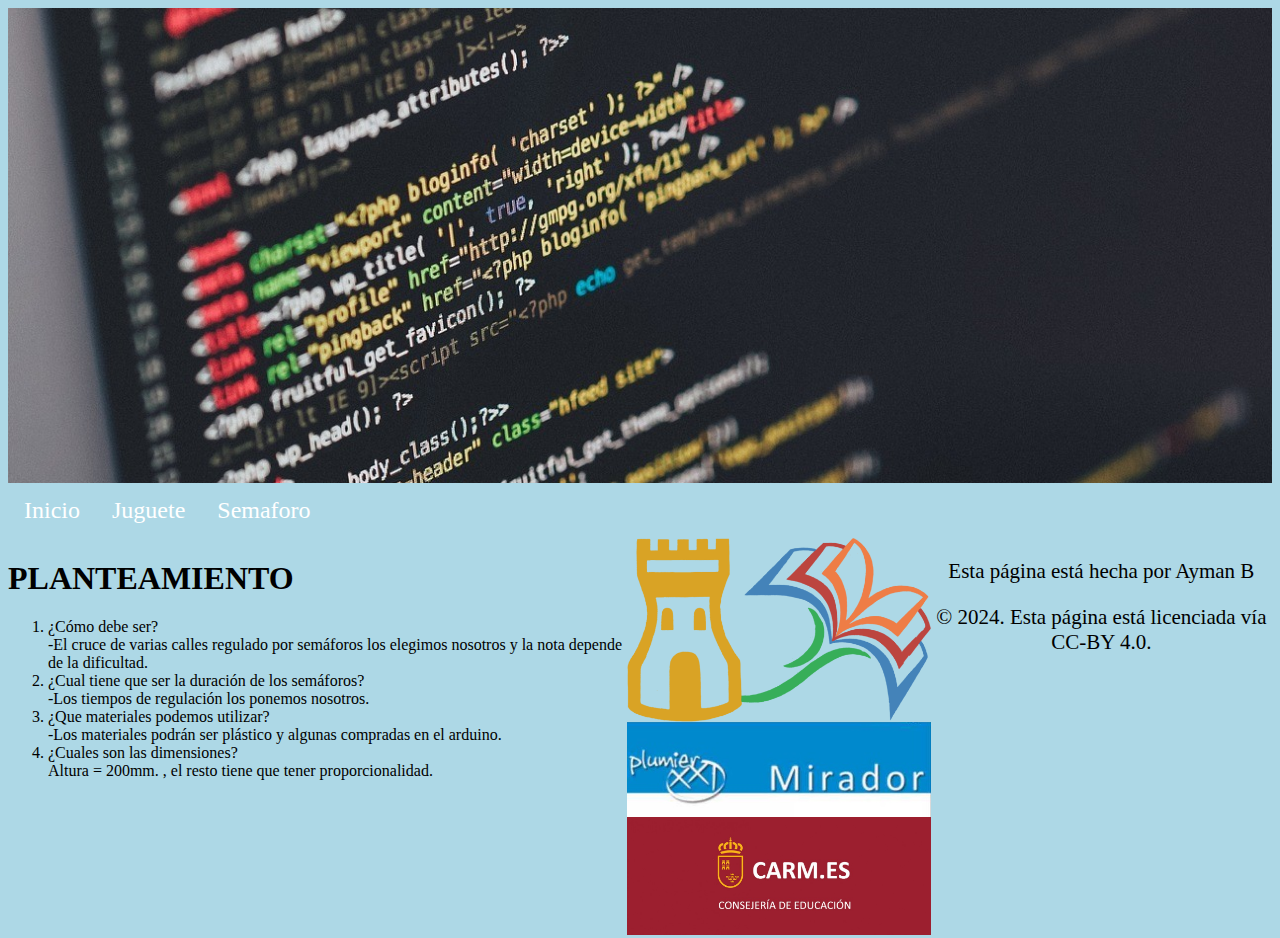
<file: semaforo_planteamiento.html>
<htlm>
    <head>
         <meta charset="UTF-8">
         <link rel="stylesheet" href="estilos.css">
         <title> Pagina de Ayman B</title>
    </head>
   <body>
       <header>
             <img src="imagenes/cabecera.jpg" alt="Cabecera de la página">

       </header>
       <nav>
        <ul>
            <li><a href="index.html">Inicio</a></li>
            <li><a href="juguete.html">Juguete</a></li>
            <li class="dropdown">
               <a href="semaforo.html" class="dropbtn">Semaforo</a>
             <div class="dropdown-content">
               <a href="semaforo_planteamiento.html">Planteamiento</a>
               <a href="semaforo_investigacion.html">Investigación</a>
               <a href="semaforo_ideacion.html">Ideación</a>
               <a href="semaforo_diseno.html">Diseño</a>          
               <a href="semaforo_planificacion.html">Planificación</a>
               <a href="semaforo_construccion.html">Construcción</a> 
             </div>
            </li>
        </ul>
           </nav>

       <article>
               <section>
		            <div>
			           <h1>PLANTEAMIENTO</h1>
				<ol>
				   <li> ¿Cómo debe ser? </li>
			 <ul><li>-El cruce de varias calles regulado por semáforos los elegimos nosotros y la nota depende de la dificultad.</li></ul>
				   <li> ¿Cual tiene que ser la duración de los semáforos? </li>
			 <ul><li>-Los tiempos de regulación los ponemos nosotros.</li></ul>
				   <li> ¿Que materiales podemos utilizar? </li>
			 <ul><li>-Los materiales podrán ser plástico y algunas compradas en el arduino.</li></ul>
				   <li> ¿Cuales son las dimensiones? </li>
			 <ul><li>Altura = 200mm. , el resto tiene que tener proporcionalidad.</li></ul>
				</ol>		           
		            </div>
                </section>

       </article>
       <aside>
		<div>
		      <a href="https://ieslaflorida.murciaeduca.es/"> <img src="imagenes/ieslaflorida.png" alt="IES La Florida"></a>
		      <a href="https://mirador.murciaeduca.es/mirador/"> <img src="imagenes/mirador.jpg" alt="Mirador"></a>
		      <a href="https://www.carm.es/web/pagina?IDCONTENIDO=2015&IDTIPO=100&RASTRO=c$m122,123,1987"> <img src="imagenes/educarm.jpg" 
                             alt="EDUCARM"></a>

		</div>
       </aside>
       <footer>
		<div>
		   <p>Esta página está hecha por Ayman B</p>
		   <p>© 2024. Esta página está licenciada vía CC-BY 4.0.</p>
		</div>

       </footer>

   </body>
</html>
</file>
<file: estilos.css>
body {
  background-color: lightblue;
}

article section div  {
     widht: 75%;
     float: left;
}

aside div{
    width: 24%; 
    float: left;
}

img {
  width: 100%;
  height: auto;
}

article section div{
   width: 49%; 
   height: auto; 
}

table, th, td{ 
    border: 1px solid black;
}

ul {
  list-style-type: none;
  margin: 0;
  padding: 0;
  overflow: hidden;
}

nav li {
  float: left;
  font-size: 24px;
}

li a {
  display: block;
  color: #000000;
  text-align: center;
  padding: 14px 16px;
  text-decoration: none;
}

li a:hover:not(.active) {
  background-color: #f70303;
}

li a.active {
  color: rgb(255, 255, 255);
  background-color: #9904aa;
}

p {
  font-size: 21px;
}

footer div{
   text-align: center;
   float: none;
}
ul {
 
  margin: 0;
  padding: 0;
  overflow: hidden;
}


li a, .dropbtn {
  display: inline-block;
  color: white;
  text-align: center;
  padding: 14px 16px;
  text-decoration: none;
}

li a:hover, .dropdown:hover .dropbtn {
  background-color: red;
}

li.dropdown {
  display: inline-block;
}

.dropdown-content {
  display: none;
  position: absolute;
  background-color: #f9f9f9;
  min-width: 160px;
  box-shadow: 0px 8px 16px 0px rgba(0,0,0,0.2);
  z-index: 1;
}

.dropdown-content a {
  color: black;
  padding: 12px 16px;
  text-decoration: none;
  display: block;
  text-align: left;
}

.dropdown-content a:hover {background-color: #D8EE18;}

.dropdown:hover .dropdown-content {
  display: block;
</file>
